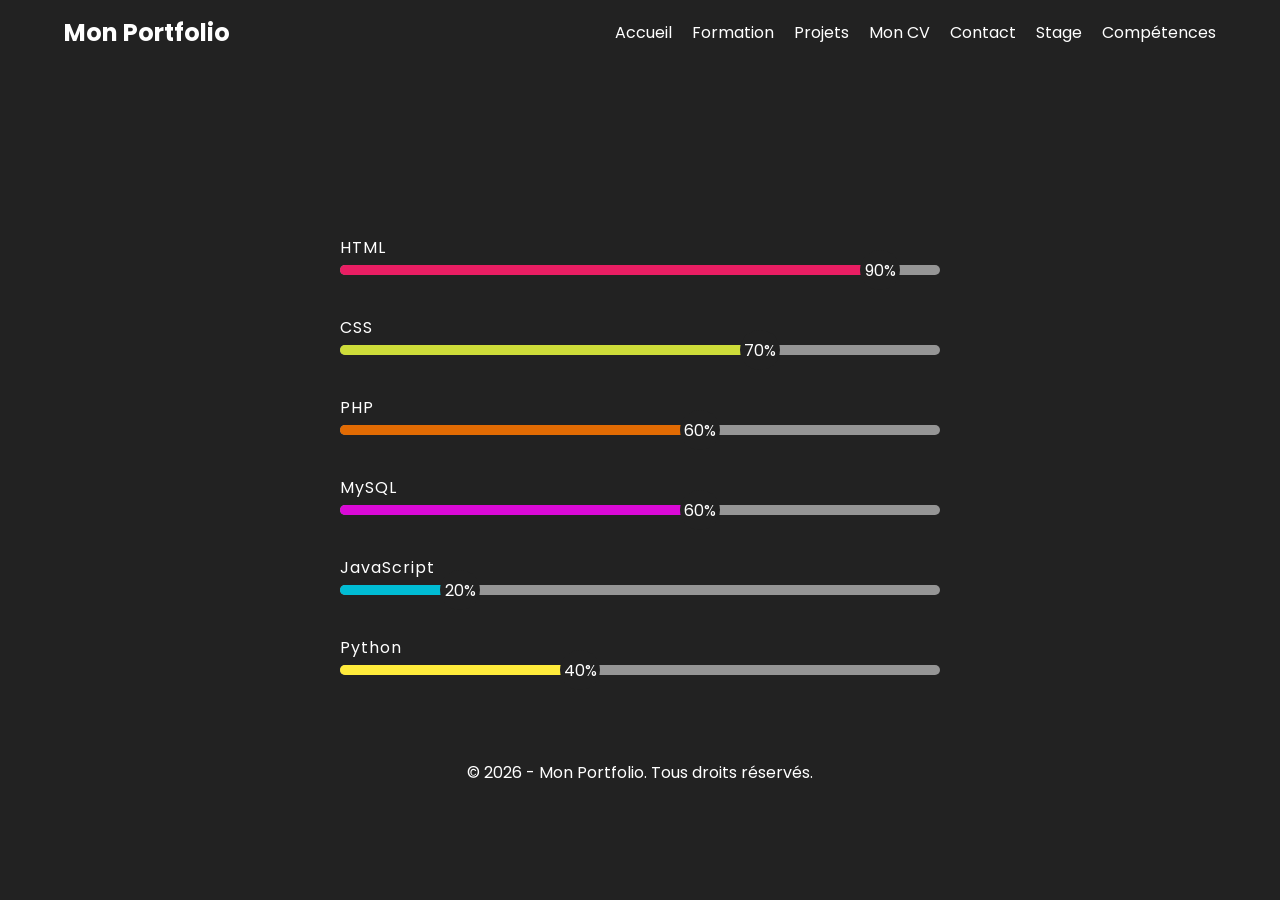
<file: competences.html>
<div id="header"></div>

<script>
fetch('header.html')
  .then(response => response.text())
  .then(data => {
    document.getElementById('header').innerHTML = data;
  });
</script>

<body class="competences-page">

<style>
/* ============================================
   STYLE SPÉCIFIQUE À LA PAGE COMPÉTENCES
============================================ */

/* ---------- Contenu principal ---------- */

body.competences-page, 
html.competences-page {
    height: 100%;
    background-color: #222; /* noir */
}
.competences-page .container {
    width: 100%;
    background: #222;
    display: flex;
    flex-direction: column; /* permet d'empiler verticalement */
    align-items: center;    /* centrer horizontalement seulement */
    justify-content: flex-start; /* positionner en haut */
    padding-top: 50px; /* espace pour ne pas être caché par la navbar */
    padding-bottom: 0px;
}


.competences-page .skills h2 {
    font-weight: 400;
    letter-spacing: 1px;
    margin-top: 40px;
    margin-bottom: 5px;
    color: #fff;
    font-size: 16px;
}

/* ---------- Barres de progression ---------- */
.competences-page .progress-bar {
    background: #959595;
    width: 600px;
    height: 10px;
    border-radius: 5px;
}

.competences-page .progress-bar div {
    height: 10px;
    border-radius: 5px;
    width: 0%;
}

.competences-page .progress-bar div span {
    height: 40px;
    width: 40px;
    border-radius: 50%;
    background: #222;
    float: right;
    margin-top: -15px;
    margin-right: -20px;
    color: #fff;
    display: flex;
    align-items: center;
    justify-content: center;
}

/* ---------- Couleurs & animations ---------- */
.competences-page .html {
    background: #e91e63;
    animation: html-fill 1s forwards;
    width: 90%;
}
.competences-page .css {
    background: #cddc39;
    animation: css-fill 1s forwards;
    width: 70%;
}
.competences-page .php {
    background: #e26b03;
    animation: php-fill 1s forwards;
    width: 60%;
}
.competences-page .MySQL {
    background: #da09d7;
    animation: MySQL-fill 1s forwards;
    width: 60%;
}
.competences-page .javascript {
    background: #00bcd4;
    animation: javascript-fill 1s forwards;
    width: 20%;
}
.competences-page .python {
    background: #ffeb3b;
    animation: python-fill 1s forwards;
    width: 40%;
}

/* ---------- Animations ---------- */
@keyframes html-fill { from { width: 0%; } to { width: 90%; } }
@keyframes css-fill { from { width: 0%; } to { width: 70%; } }
@keyframes php-fill { from { width: 0%; } to { width: 60%; } }
@keyframes MySQL-fill { from { width: 0%; } to { width: 60%; } }
@keyframes javascript-fill { from { width: 0%; } to { width: 20%; } }
@keyframes python-fill { from { width: 0%; } to { width: 40%; } }

/* ---------- Responsive ---------- */
@media (max-width: 700px) {
    .competences-page .progress-bar {
        width: 90%;
    }

    .competences-page .skills h2 {
        text-align: center;
    }
}
</style>

<!-- Contenu principal -->
<div class="container">
    <div class="skills">
        <h2>HTML</h2>
        <div class="progress-bar">
            <div class="html"><span>90%</span></div>
        </div>

        <h2>CSS</h2>
        <div class="progress-bar">
            <div class="css"><span>70%</span></div>
        </div>

        <h2>PHP</h2>
        <div class="progress-bar">
            <div class="php"><span>60%</span></div>
        </div>

        <h2>MySQL</h2>
        <div class="progress-bar">
            <div class="MySQL"><span>60%</span></div>
        </div>

        <h2>JavaScript</h2>
        <div class="progress-bar">
            <div class="javascript"><span>20%</span></div>
        </div>

        <h2>Python</h2>
        <div class="progress-bar">
            <div class="python"><span>40%</span></div>
        </div>
    </div>
</div>

<div id="footer"></div>

<script>
  fetch('footer.html')
    .then(response => response.text())
    .then(data => {
      document.getElementById('footer').innerHTML = data;
    });
</script>

</body>
</file>
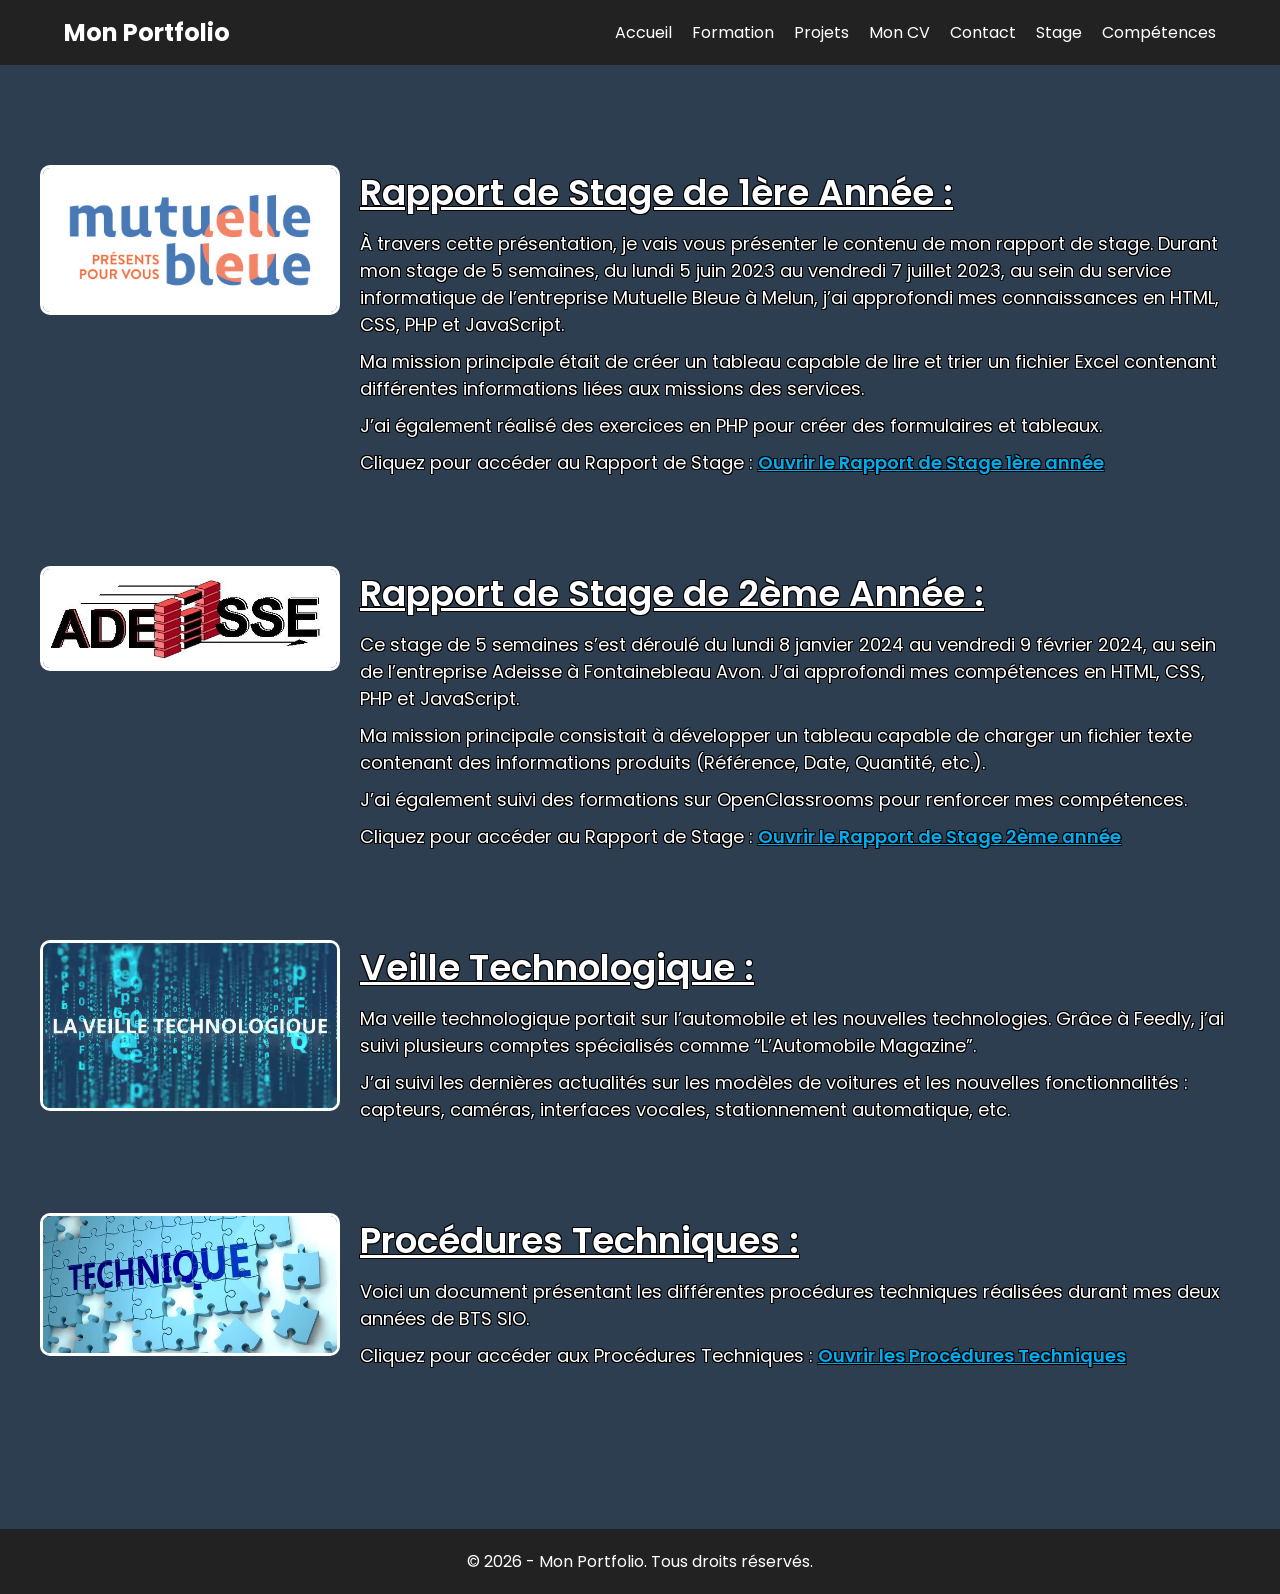
<file: stage.html>
<!DOCTYPE html>
<html lang="fr">
<head>
<meta charset="UTF-8">
<meta name="viewport" content="width=device-width, initial-scale=1.0">
<title>Mes Stages</title>

<!-- Chargement dynamique du header -->
<div id="header"></div>
<script>
fetch('header.html')
  .then(response => response.text())
  .then(data => {
    document.getElementById('header').innerHTML = data;
  })
  .catch(err => console.error(err));
</script>

<style>
/* -------------------------------
   Fond bleu et layout global
--------------------------------*/
html, body {
    height: 100%;
    margin: 0;
    padding: 0;
    background-color: #2c3e50; /* Fond bleu global */
}

body {
    display: flex;
    flex-direction: column;
    min-height: 100vh;
}

/* -------------------------------
   Section stage
--------------------------------*/
.stage-page {
    flex: 1; /* s'étend pour remplir la page */
    padding: 20px 20px 20px;
    box-sizing: border-box;
}

/* Wrapper centré */
.stage-page .wrapper {
    max-width: 1200px;
    margin: 0 auto;
}

/* Sections flexibles */
.stage-page section {
    display: flex;
    flex-wrap: wrap;
    align-items: flex-start;
    margin-bottom: 80px;
    gap: 20px;
}

/* Images */
.stage-page section img {
    max-width: 300px;
    width: 100%;
    border: 3px solid white;
    border-radius: 10px;
}

/* Texte */
.stage-page .text-box {
    flex: 1;
    color: white;
}

/* Titres */
.stage-page .text-box h2 {
    font-size: 36px;
    font-weight: 600;
    text-decoration: underline;
    margin-bottom: 10px;
    text-shadow: -1px -1px 0 #000,
                 1px -1px 0 #000,
                -1px  1px 0 #000,
                 1px  1px 0 #000;
}

/* Paragraphes */
.stage-page .text-box p {
    font-size: 18px;
    font-weight: 400;
    margin-bottom: 10px;
    text-shadow: -1px -1px 0 #000,
                 1px -1px 0 #000,
                -1px  1px 0 #000,
                 1px  1px 0 #000;
}

/* Liens */
.stage-page .text-box a {
    color: #00acee;
    font-weight: 600;
    text-decoration: underline;
}
.stage-page .text-box a:hover {
    color: #ffcc00;
    text-decoration: none;
}

/* -------------------------------
   Responsive
--------------------------------*/
@media (max-width: 992px) {
    .stage-page section {
        flex-direction: column;
        align-items: center;
        text-align: center;
    }

    .stage-page section img {
        margin-bottom: 20px;
        max-width: 80%;
    }

    .stage-page .text-box {
        width: 100%;
    }
}

@media (max-width: 576px) {
    .stage-page {
        padding: 80px 15px 30px;
    }

    .stage-page .text-box h2 {
        font-size: 28px;
    }

    .stage-page .text-box p {
        font-size: 16px;
    }

    .stage-page section {
        margin-bottom: 60px;
    }
}
</style>
</head>
<body>

<!-- =====================
     Page Stages
===================== -->
<section class="stage-page">
  <div class="wrapper">

    <!-- Rapport de Stage 1ère Année -->
    <section>
      <img src="image stage/logo.jpg" alt="Logo de la Mutuelle Bleue">
      <div class="text-box">
        <h2>Rapport de Stage de 1ère Année :</h2>
        <p>À travers cette présentation, je vais vous présenter le contenu de mon rapport de stage. Durant mon stage de 5 semaines, du lundi 5 juin 2023 au vendredi 7 juillet 2023, au sein du service informatique de l’entreprise Mutuelle Bleue à Melun, j’ai approfondi mes connaissances en HTML, CSS, PHP et JavaScript.</p>
        <p>Ma mission principale était de créer un tableau capable de lire et trier un fichier Excel contenant différentes informations liées aux missions des services.</p>
        <p>J’ai également réalisé des exercices en PHP pour créer des formulaires et tableaux.</p>
        <p>
          Cliquez pour accéder au Rapport de Stage :
          <a href="pdf/Rapport_de_Stage_Mutuelle_Bleue_Antoine_Pecquenard.pdf" download target="_blank">Ouvrir le Rapport de Stage 1ère année</a>
        </p>
      </div>
    </section>

    <!-- Rapport de Stage 2ème Année -->
    <section>
      <img src="image stage/adeisse.jpg" alt="Logo Adeisse">
      <div class="text-box">
        <h2>Rapport de Stage de 2ème Année :</h2>
        <p>Ce stage de 5 semaines s’est déroulé du lundi 8 janvier 2024 au vendredi 9 février 2024, au sein de l’entreprise Adeisse à Fontainebleau Avon. J’ai approfondi mes compétences en HTML, CSS, PHP et JavaScript.</p>
        <p>Ma mission principale consistait à développer un tableau capable de charger un fichier texte contenant des informations produits (Référence, Date, Quantité, etc.).</p>
        <p>J’ai également suivi des formations sur OpenClassrooms pour renforcer mes compétences.</p>
        <p>
          Cliquez pour accéder au Rapport de Stage :
          <a href="pdf/Rapport_de_Adeisse_Antoine_Pecquenard.pdf" download target="_blank">Ouvrir le Rapport de Stage 2ème année</a>
        </p>
      </div>
    </section>

    <!-- Veille Technologique -->
    <section>
      <img src="image stage/veille.png" alt="Illustration de la Veille Technologique">
      <div class="text-box">
        <h2>Veille Technologique :</h2>
        <p>Ma veille technologique portait sur l’automobile et les nouvelles technologies. Grâce à Feedly, j’ai suivi plusieurs comptes spécialisés comme “L’Automobile Magazine”.</p>
        <p>J’ai suivi les dernières actualités sur les modèles de voitures et les nouvelles fonctionnalités : capteurs, caméras, interfaces vocales, stationnement automatique, etc.</p>
      </div>
    </section>

    <!-- Procédures Techniques -->
    <section>
      <img src="image stage/technique.jpg" alt="Illustration Procédures Techniques">
      <div class="text-box">
        <h2>Procédures Techniques :</h2>
        <p>Voici un document présentant les différentes procédures techniques réalisées durant mes deux années de BTS SIO.</p>
        <p>
          Cliquez pour accéder aux Procédures Techniques :
          <a href="pdf/Procedures_Techiques.pdf" download target="_blank">Ouvrir les Procédures Techniques</a>
        </p>
      </div>
    </section>

  </div> <!-- /wrapper -->
</section>

<!-- Footer -->
<div id="footer"></div>
<script>
fetch('footer.html')
  .then(response => response.text())
  .then(data => {
    document.getElementById('footer').innerHTML = data;
  })
  .catch(err => console.error(err));
</script>

</body>
</html>
</file>
